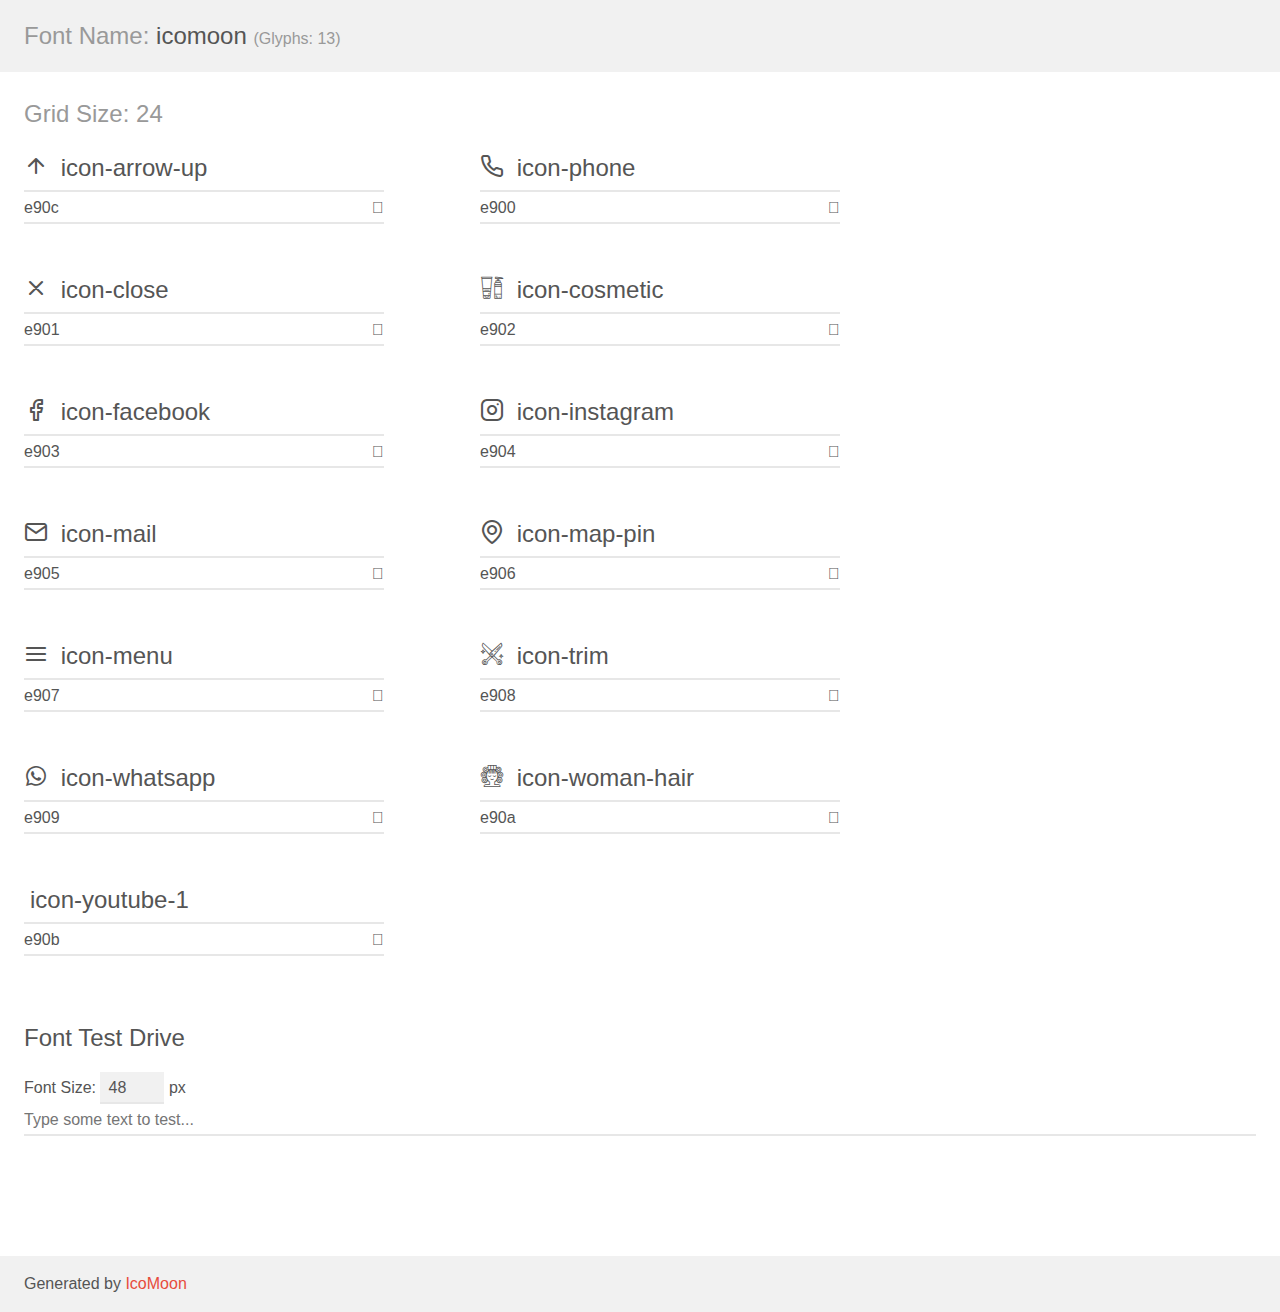
<file: assests/fonts/demo.html>
<!doctype html>
<html>
<head>
    <meta charset="utf-8">
    <title>IcoMoon Demo</title>
    <meta name="description" content="An Icon Font Generated By IcoMoon.io">
    <meta name="viewport" content="width=device-width, initial-scale=1">
    <link rel="stylesheet" href="demo-files/demo.css">
    <link rel="stylesheet" href="style.css"></head>
<body>
    <div class="bgc1 clearfix">
        <h1 class="mhmm mvm"><span class="fgc1">Font Name:</span> icomoon <small class="fgc1">(Glyphs:&nbsp;13)</small></h1>
    </div>
    <div class="clearfix mhl ptl">
        <h1 class="mvm mtn fgc1">Grid Size: 24</h1>
        <div class="glyph fs1">
            <div class="clearfix bshadow0 pbs">
                <span class="icon-arrow-up"></span>
                <span class="mls"> icon-arrow-up</span>
            </div>
            <fieldset class="fs0 size1of1 clearfix hidden-false">
                <input type="text" readonly value="e90c" class="unit size1of2" />
                <input type="text" maxlength="1" readonly value="&#xe90c;" class="unitRight size1of2 talign-right" />
            </fieldset>
            <div class="fs0 bshadow0 clearfix hidden-true">
                <span class="unit pvs fgc1">liga: </span>
                <input type="text" readonly value="" class="liga unitRight" />
            </div>
        </div>
        <div class="glyph fs1">
            <div class="clearfix bshadow0 pbs">
                <span class="icon-phone"></span>
                <span class="mls"> icon-phone</span>
            </div>
            <fieldset class="fs0 size1of1 clearfix hidden-false">
                <input type="text" readonly value="e900" class="unit size1of2" />
                <input type="text" maxlength="1" readonly value="&#xe900;" class="unitRight size1of2 talign-right" />
            </fieldset>
            <div class="fs0 bshadow0 clearfix hidden-true">
                <span class="unit pvs fgc1">liga: </span>
                <input type="text" readonly value="" class="liga unitRight" />
            </div>
        </div>
        <div class="glyph fs1">
            <div class="clearfix bshadow0 pbs">
                <span class="icon-close"></span>
                <span class="mls"> icon-close</span>
            </div>
            <fieldset class="fs0 size1of1 clearfix hidden-false">
                <input type="text" readonly value="e901" class="unit size1of2" />
                <input type="text" maxlength="1" readonly value="&#xe901;" class="unitRight size1of2 talign-right" />
            </fieldset>
            <div class="fs0 bshadow0 clearfix hidden-true">
                <span class="unit pvs fgc1">liga: </span>
                <input type="text" readonly value="" class="liga unitRight" />
            </div>
        </div>
        <div class="glyph fs1">
            <div class="clearfix bshadow0 pbs">
                <span class="icon-cosmetic"></span>
                <span class="mls"> icon-cosmetic</span>
            </div>
            <fieldset class="fs0 size1of1 clearfix hidden-false">
                <input type="text" readonly value="e902" class="unit size1of2" />
                <input type="text" maxlength="1" readonly value="&#xe902;" class="unitRight size1of2 talign-right" />
            </fieldset>
            <div class="fs0 bshadow0 clearfix hidden-true">
                <span class="unit pvs fgc1">liga: </span>
                <input type="text" readonly value="" class="liga unitRight" />
            </div>
        </div>
        <div class="glyph fs1">
            <div class="clearfix bshadow0 pbs">
                <span class="icon-facebook"></span>
                <span class="mls"> icon-facebook</span>
            </div>
            <fieldset class="fs0 size1of1 clearfix hidden-false">
                <input type="text" readonly value="e903" class="unit size1of2" />
                <input type="text" maxlength="1" readonly value="&#xe903;" class="unitRight size1of2 talign-right" />
            </fieldset>
            <div class="fs0 bshadow0 clearfix hidden-true">
                <span class="unit pvs fgc1">liga: </span>
                <input type="text" readonly value="" class="liga unitRight" />
            </div>
        </div>
        <div class="glyph fs1">
            <div class="clearfix bshadow0 pbs">
                <span class="icon-instagram"></span>
                <span class="mls"> icon-instagram</span>
            </div>
            <fieldset class="fs0 size1of1 clearfix hidden-false">
                <input type="text" readonly value="e904" class="unit size1of2" />
                <input type="text" maxlength="1" readonly value="&#xe904;" class="unitRight size1of2 talign-right" />
            </fieldset>
            <div class="fs0 bshadow0 clearfix hidden-true">
                <span class="unit pvs fgc1">liga: </span>
                <input type="text" readonly value="" class="liga unitRight" />
            </div>
        </div>
        <div class="glyph fs1">
            <div class="clearfix bshadow0 pbs">
                <span class="icon-mail"></span>
                <span class="mls"> icon-mail</span>
            </div>
            <fieldset class="fs0 size1of1 clearfix hidden-false">
                <input type="text" readonly value="e905" class="unit size1of2" />
                <input type="text" maxlength="1" readonly value="&#xe905;" class="unitRight size1of2 talign-right" />
            </fieldset>
            <div class="fs0 bshadow0 clearfix hidden-true">
                <span class="unit pvs fgc1">liga: </span>
                <input type="text" readonly value="" class="liga unitRight" />
            </div>
        </div>
        <div class="glyph fs1">
            <div class="clearfix bshadow0 pbs">
                <span class="icon-map-pin"></span>
                <span class="mls"> icon-map-pin</span>
            </div>
            <fieldset class="fs0 size1of1 clearfix hidden-false">
                <input type="text" readonly value="e906" class="unit size1of2" />
                <input type="text" maxlength="1" readonly value="&#xe906;" class="unitRight size1of2 talign-right" />
            </fieldset>
            <div class="fs0 bshadow0 clearfix hidden-true">
                <span class="unit pvs fgc1">liga: </span>
                <input type="text" readonly value="" class="liga unitRight" />
            </div>
        </div>
        <div class="glyph fs1">
            <div class="clearfix bshadow0 pbs">
                <span class="icon-menu"></span>
                <span class="mls"> icon-menu</span>
            </div>
            <fieldset class="fs0 size1of1 clearfix hidden-false">
                <input type="text" readonly value="e907" class="unit size1of2" />
                <input type="text" maxlength="1" readonly value="&#xe907;" class="unitRight size1of2 talign-right" />
            </fieldset>
            <div class="fs0 bshadow0 clearfix hidden-true">
                <span class="unit pvs fgc1">liga: </span>
                <input type="text" readonly value="" class="liga unitRight" />
            </div>
        </div>
        <div class="glyph fs1">
            <div class="clearfix bshadow0 pbs">
                <span class="icon-trim"></span>
                <span class="mls"> icon-trim</span>
            </div>
            <fieldset class="fs0 size1of1 clearfix hidden-false">
                <input type="text" readonly value="e908" class="unit size1of2" />
                <input type="text" maxlength="1" readonly value="&#xe908;" class="unitRight size1of2 talign-right" />
            </fieldset>
            <div class="fs0 bshadow0 clearfix hidden-true">
                <span class="unit pvs fgc1">liga: </span>
                <input type="text" readonly value="" class="liga unitRight" />
            </div>
        </div>
        <div class="glyph fs1">
            <div class="clearfix bshadow0 pbs">
                <span class="icon-whatsapp"></span>
                <span class="mls"> icon-whatsapp</span>
            </div>
            <fieldset class="fs0 size1of1 clearfix hidden-false">
                <input type="text" readonly value="e909" class="unit size1of2" />
                <input type="text" maxlength="1" readonly value="&#xe909;" class="unitRight size1of2 talign-right" />
            </fieldset>
            <div class="fs0 bshadow0 clearfix hidden-true">
                <span class="unit pvs fgc1">liga: </span>
                <input type="text" readonly value="" class="liga unitRight" />
            </div>
        </div>
        <div class="glyph fs1">
            <div class="clearfix bshadow0 pbs">
                <span class="icon-woman-hair"></span>
                <span class="mls"> icon-woman-hair</span>
            </div>
            <fieldset class="fs0 size1of1 clearfix hidden-false">
                <input type="text" readonly value="e90a" class="unit size1of2" />
                <input type="text" maxlength="1" readonly value="&#xe90a;" class="unitRight size1of2 talign-right" />
            </fieldset>
            <div class="fs0 bshadow0 clearfix hidden-true">
                <span class="unit pvs fgc1">liga: </span>
                <input type="text" readonly value="" class="liga unitRight" />
            </div>
        </div>
        <div class="glyph fs1">
            <div class="clearfix bshadow0 pbs">
                <span class="icon-youtube-1"></span>
                <span class="mls"> icon-youtube-1</span>
            </div>
            <fieldset class="fs0 size1of1 clearfix hidden-false">
                <input type="text" readonly value="e90b" class="unit size1of2" />
                <input type="text" maxlength="1" readonly value="&#xe90b;" class="unitRight size1of2 talign-right" />
            </fieldset>
            <div class="fs0 bshadow0 clearfix hidden-true">
                <span class="unit pvs fgc1">liga: </span>
                <input type="text" readonly value="" class="liga unitRight" />
            </div>
        </div>
    </div>

    <!--[if gt IE 8]><!-->
    <div class="mhl clearfix mbl">
        <h1>Font Test Drive</h1>
        <label>
            Font Size: <input id="fontSize" type="number" class="textbox0 mbm"
            min="8" value="48" />
            px
        </label>
        <input id="testText" type="text" class="phl size1of1 mvl"
        placeholder="Type some text to test..." value=""/>
        <div id="testDrive" class="icon-" style="font-family: icomoon">&nbsp;
        </div>
    </div>
    <!--<![endif]-->
    <div class="bgc1 clearfix">
        <p class="mhl">Generated by <a href="https://icomoon.io/app">IcoMoon</a></p>
    </div>

    <script src="demo-files/demo.js"></script>
</body>
</html>
</file>
<file: assests/fonts/demo-files/demo.css>
body {
  padding: 0;
  margin: 0;
  font-family: sans-serif;
  font-size: 1em;
  line-height: 1.5;
  color: #555;
  background: #fff;
}
h1 {
  font-size: 1.5em;
  font-weight: normal;
}
small {
  font-size: .66666667em;
}
a {
  color: #e74c3c;
  text-decoration: none;
}
a:hover, a:focus {
  box-shadow: 0 1px #e74c3c;
}
.bshadow0, input {
  box-shadow: inset 0 -2px #e7e7e7;
}
input:hover {
  box-shadow: inset 0 -2px #ccc;
}
input, fieldset {
  font-family: sans-serif;
  font-size: 1em;
  margin: 0;
  padding: 0;
  border: 0;
}
input {
  color: inherit;
  line-height: 1.5;
  height: 1.5em;
  padding: .25em 0;
}
input:focus {
  outline: none;
  box-shadow: inset 0 -2px #449fdb;
}
.glyph {
  font-size: 16px;
  width: 15em;
  padding-bottom: 1em;
  margin-right: 4em;
  margin-bottom: 1em;
  float: left;
  overflow: hidden;
}
.liga {
  width: 80%;
  width: calc(100% - 2.5em);
}
.talign-right {
  text-align: right;
}
.talign-center {
  text-align: center;
}
.bgc1 {
  background: #f1f1f1;
}
.fgc1 {
  color: #999;
}
.fgc0 {
  color: #000;
}
p {
  margin-top: 1em;
  margin-bottom: 1em;
}
.mvm {
  margin-top: .75em;
  margin-bottom: .75em;
}
.mtn {
  margin-top: 0;
}
.mtl, .mal {
  margin-top: 1.5em;
}
.mbl, .mal {
  margin-bottom: 1.5em;
}
.mal, .mhl {
  margin-left: 1.5em;
  margin-right: 1.5em;
}
.mhmm {
  margin-left: 1em;
  margin-right: 1em;
}
.mls {
  margin-left: .25em;
}
.ptl {
  padding-top: 1.5em;
}
.pbs, .pvs {
  padding-bottom: .25em;
}
.pvs, .pts {
  padding-top: .25em;
}
.unit {
  float: left;
}
.unitRight {
  float: right;
}
.size1of2 {
  width: 50%;
}
.size1of1 {
  width: 100%;
}
.clearfix:before, .clearfix:after {
  content: " ";
  display: table;
}
.clearfix:after {
  clear: both;
}
.hidden-true {
  display: none;
}
.textbox0 {
  width: 3em;
  background: #f1f1f1;
  padding: .25em .5em;
  line-height: 1.5;
  height: 1.5em;
}
#testDrive {
  display: block;
  padding-top: 24px;
  line-height: 1.5;
}
.fs0 {
  font-size: 16px;
}
.fs1 {
  font-size: 24px;
}
</file>
<file: assests/fonts/style.css>
@font-face {
  font-family: 'icomoon';
  src:  url('fonts/icomoon.eot?cfu8h9');
  src:  url('fonts/icomoon.eot?cfu8h9#iefix') format('embedded-opentype'),
    url('fonts/icomoon.ttf?cfu8h9') format('truetype'),
    url('fonts/icomoon.woff?cfu8h9') format('woff'),
    url('fonts/icomoon.svg?cfu8h9#icomoon') format('svg');
  font-weight: normal;
  font-style: normal;
  font-display: block;
}

[class^="icon-"], [class*=" icon-"] {
  /* use !important to prevent issues with browser extensions that change fonts */
  font-family: 'icomoon' !important;
  speak: never;
  font-style: normal;
  font-weight: normal;
  font-variant: normal;
  text-transform: none;
  line-height: 1;

  /* Better Font Rendering =========== */
  -webkit-font-smoothing: antialiased;
  -moz-osx-font-smoothing: grayscale;
}

.icon-arrow-up:before {
  content: "\e90c";
}
.icon-phone:before {
  content: "\e900";
}
.icon-close:before {
  content: "\e901";
}
.icon-cosmetic:before {
  content: "\e902";
}
.icon-facebook:before {
  content: "\e903";
}
.icon-instagram:before {
  content: "\e904";
}
.icon-mail:before {
  content: "\e905";
}
.icon-map-pin:before {
  content: "\e906";
}
.icon-menu:before {
  content: "\e907";
}
.icon-trim:before {
  content: "\e908";
}
.icon-whatsapp:before {
  content: "\e909";
}
.icon-woman-hair:before {
  content: "\e90a";
}
.icon-youtube:before {
  content: "\e90b";
}
</file>
